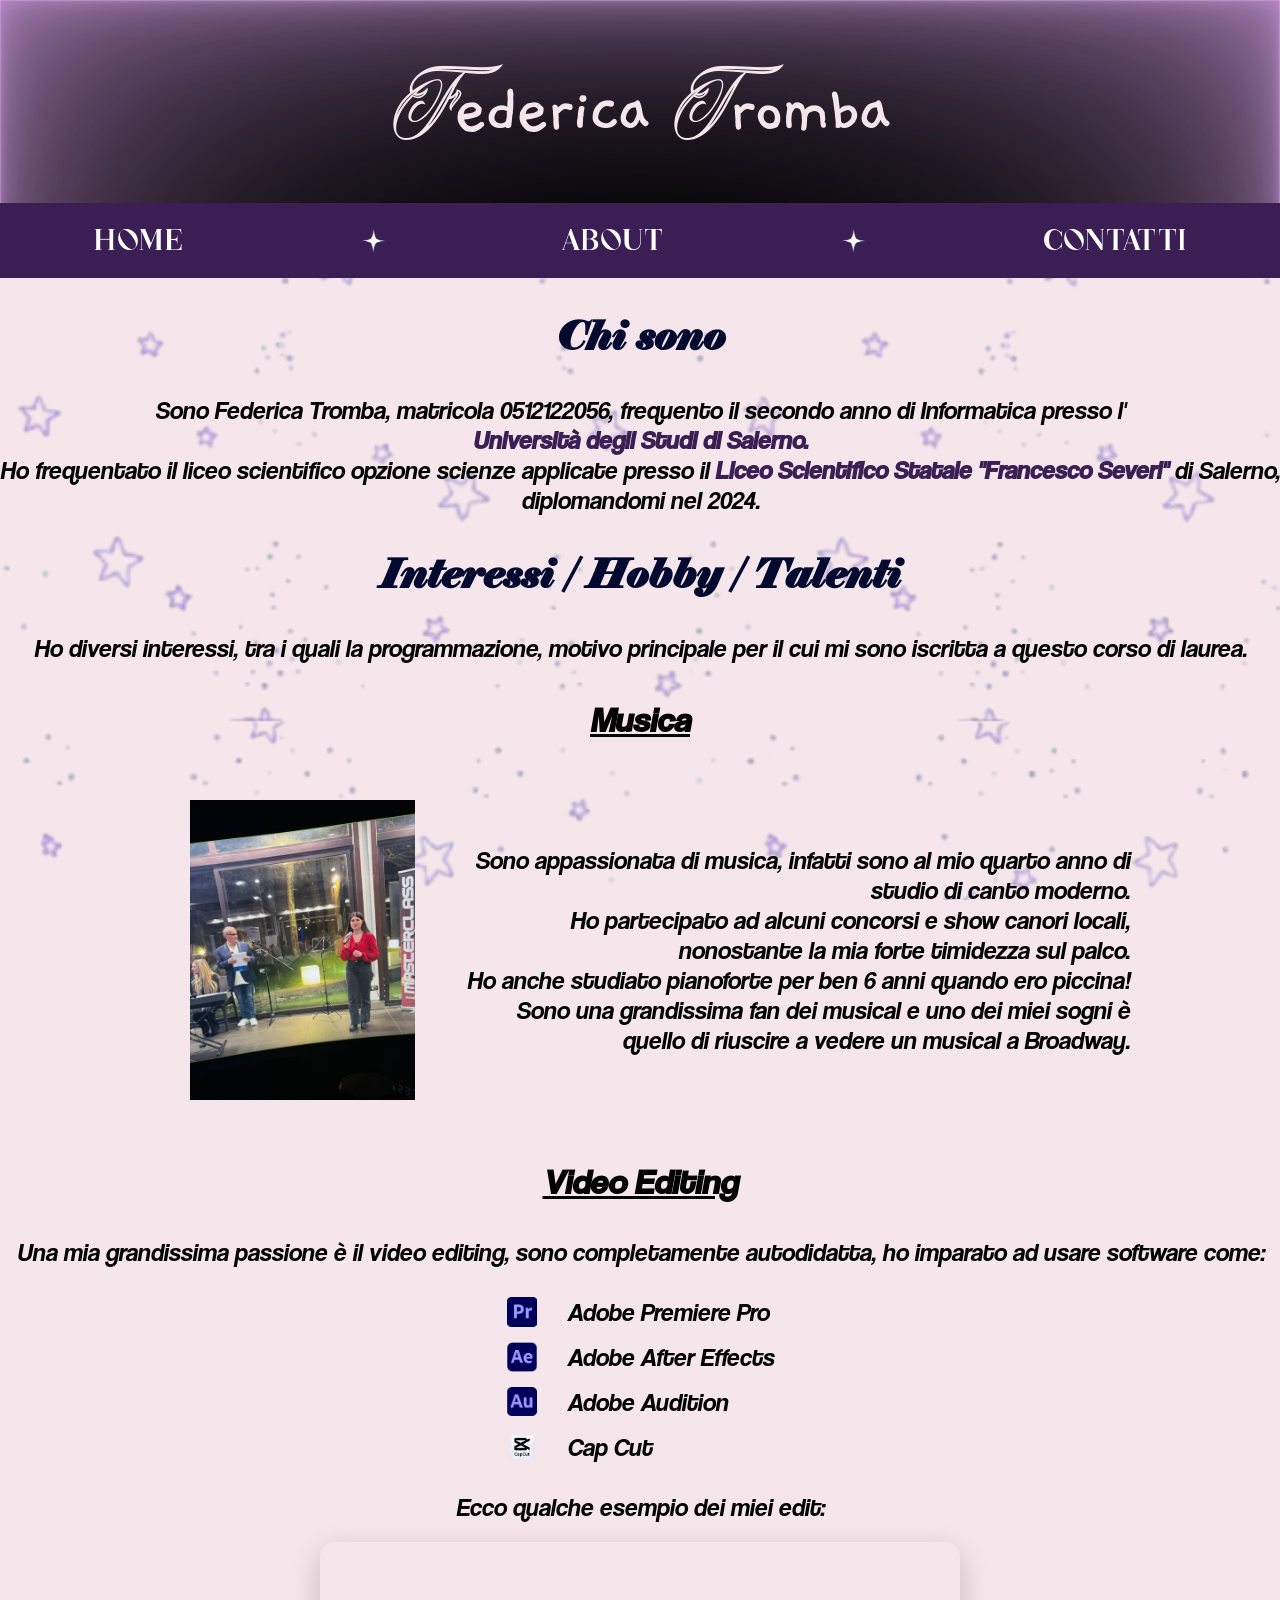
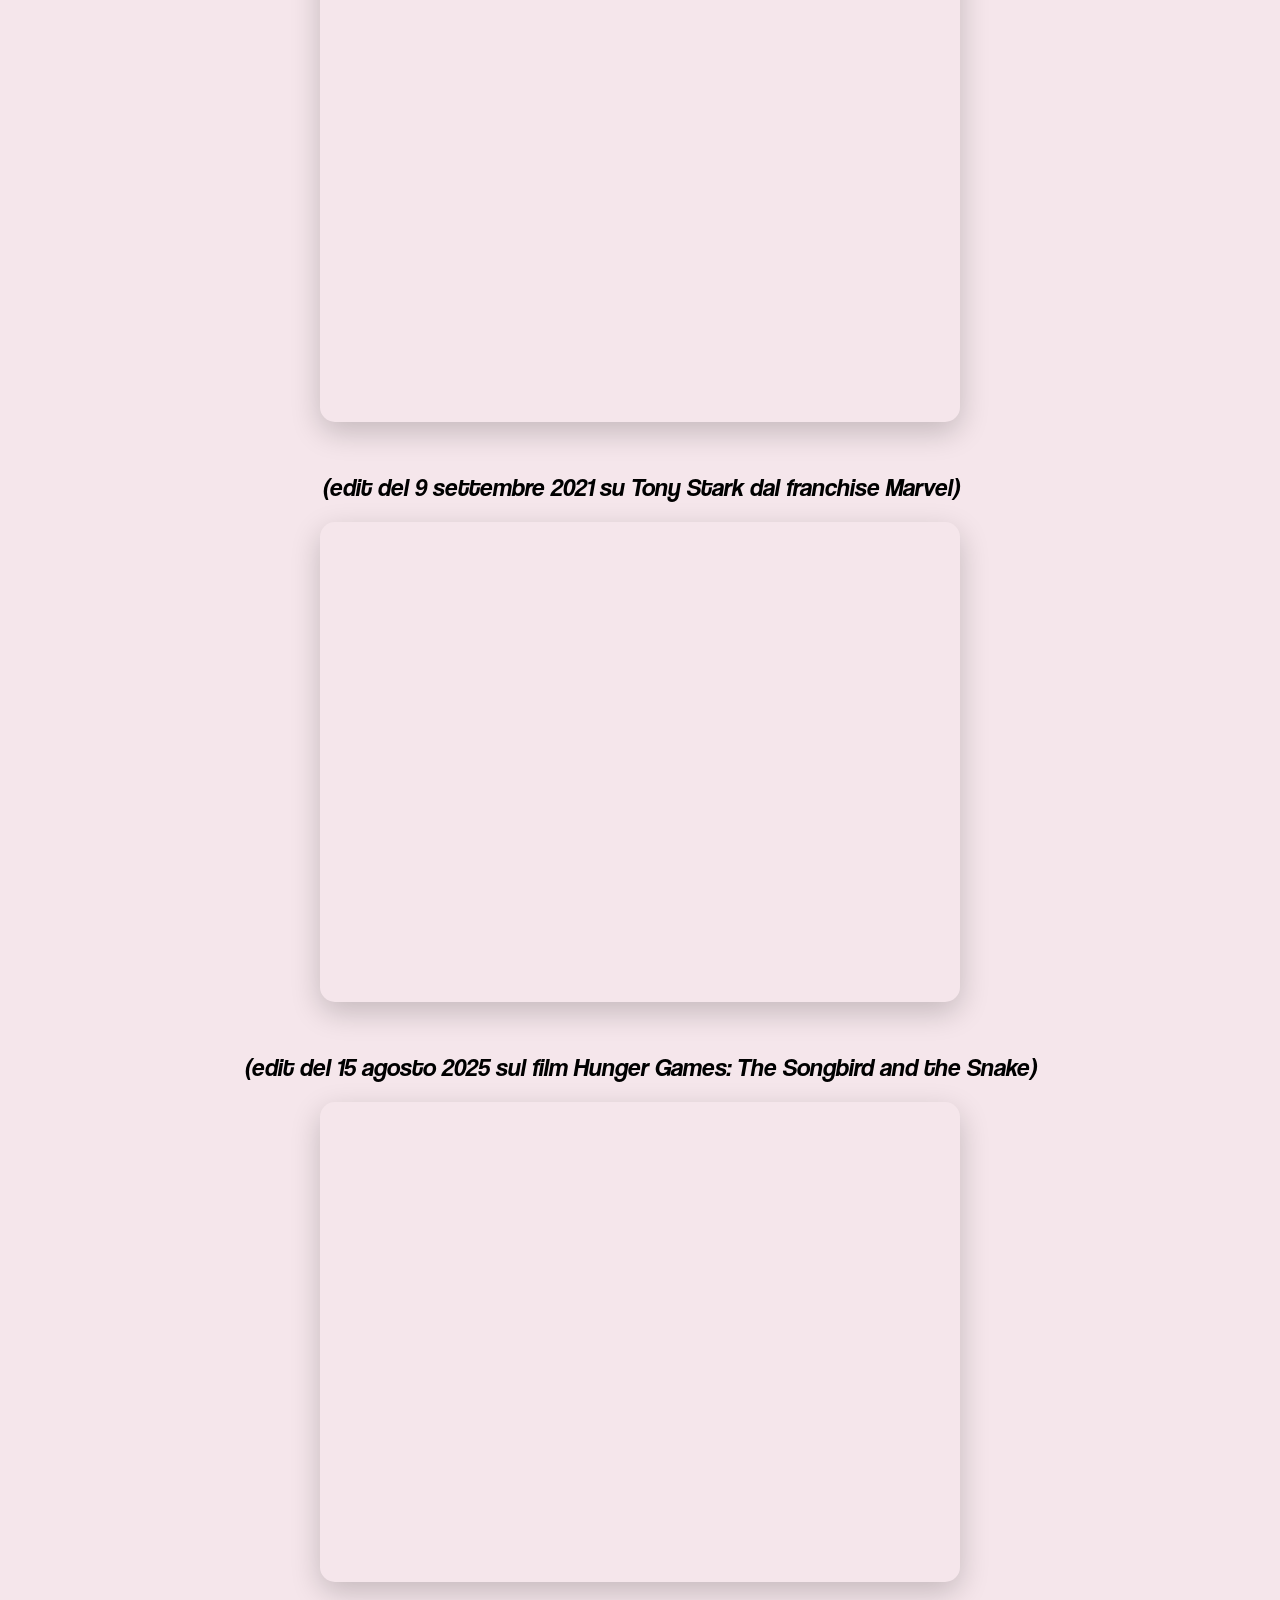
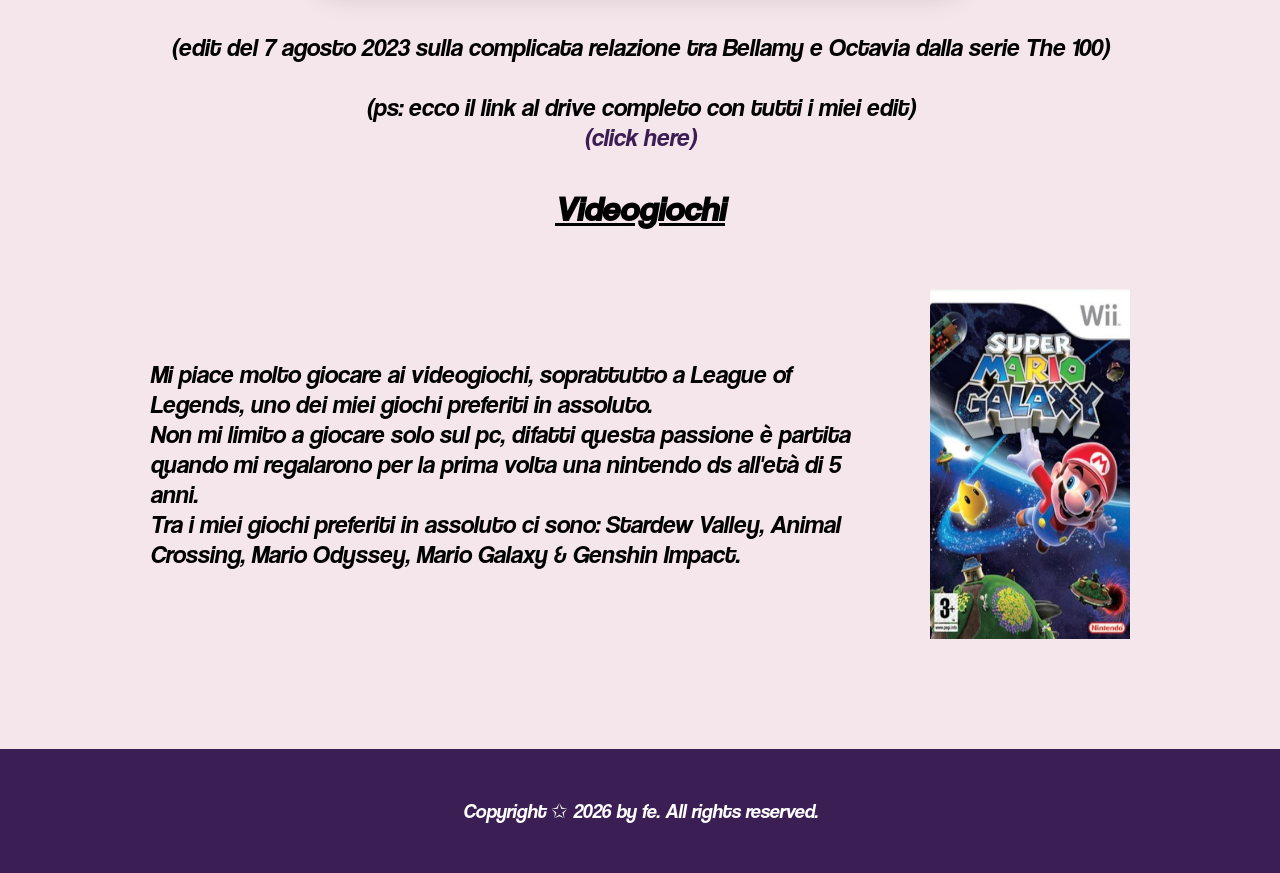
<file: about.html>
<!DOCTYPE html>
<html lang = "it">
    <head>
        <meta charset = "UTF-8">
        <meta name = "viewport" content = "width=device-width, initial-scale=1.0">
        <link rel = "icon" href = "icons/favicon-about.png"> 
        <link rel = "stylesheet" href = "style.css">
        <title>fe | About</title>
    </head>

    <body>
        <header>
           <h1>
                <span class="iniziale">F</span><span class="resto">ederica </span>
                <span class="iniziale">T</span><span class="resto">romba</span>
            </h1>   
            <nav class= "navbar">
                <a href = "index.html">Home</a>
                <img src = "icons/navbar-icon.png" 
                    alt = "stellina bianca"
                    width = "25" height = "25">
                <a href = "about.html">About</a>
                <img src = "icons/navbar-icon.png" 
                    alt = "stellina bianca"
                    width = "25" height = "25">
                <a href = "contatti.html">Contatti</a>
            </nav>
        </header>

        <main>
            <div class = "contenuto">
                <h2><i>Chi sono</i></h2>
                <p>Sono Federica Tromba, matricola 0512122056, frequento il secondo anno di Informatica presso l'
                    <a href = "https://corsi.unisa.it/informatica"><b><i>Università degli Studi di Salerno.</i></b></a>
                    <br>
                    Ho frequentato il liceo scientifico opzione scienze applicate presso il 
                    <a href = "https://www.liceoseverisalerno.edu.it/"><b><i>Liceo Scientifico Statale "Francesco Severi"</i></b></a>
                        di Salerno, diplomandomi nel 2024.
                    <br>
                </p>

                <h2><i>Interessi / Hobby / Talenti</i></h2>
                <p> 
                    Ho diversi interessi, tra i quali la programmazione, motivo principale per il cui mi sono iscritta a questo corso di laurea.
                    <br>
                    <h3><u> Musica </u></h3>
                    <div class = "musica">
                        Sono appassionata di musica, infatti sono al mio quarto anno di studio di canto moderno.
                        <br>
                        Ho partecipato ad alcuni concorsi e show canori locali, nonostante la mia forte timidezza sul palco.
                        <br>
                        Ho anche studiato pianoforte per ben 6 anni quando ero piccina! 
                        <br>
                        Sono una grandissima fan dei musical e uno dei miei sogni è quello di riuscire a vedere un musical a Broadway.
                        <br>
                        <img src = "img e video/foto-canto-hobby1.jpeg" 
                            alt = "foto di federica che canta" 
                            width = "250" height = "300">
                        <br>
                    </div>

                    <h3><u>Video Editing</u></h3>
                    Una mia grandissima passione è il video editing, sono completamente autodidatta, ho imparato ad usare software come:
                    <br>
                    <br>
                    <ul class = "lista-programmi">
                        <li><img src = "icons/premiere.png" alt = "icona Premiere Pro"> Adobe Premiere Pro</li>
                        <li><img src = "icons/after-effects-icon.png" alt = "icona After Effects"> Adobe After Effects</li>
                        <li><img src = "icons/audition-icon.png" alt = "icona Adobe Audition"> Adobe Audition</li>
                        <li><img src = "icons/cap-cut-icon.png" alt = "icona Cap Cut"> Cap Cut</li>
                    </ul>
                    
                    <br>
                    Ecco qualche esempio dei miei edit:
                    <br>
                        <iframe src="https://drive.google.com/file/d/1ddUqKshEfhb8cDf0pLDw3GnvH_kjh4-p/preview" 
                            width="640" height="480">
                        </iframe>
                        <br>
                        <cite> (edit del 9 settembre 2021 su Tony Stark dal franchise Marvel)</cite>
                        <br>
                            <iframe src="https://drive.google.com/file/d/1i-kvBVh01IZcLUKFQkzeUSDRzFmGbMtE/preview" 
                                width="640" height="480">
                            </iframe>
                        <br> 
                        <cite> (edit del 15 agosto 2025 sul film Hunger Games: The Songbird and the Snake)</cite>
                        <br>
                        <iframe src="https://drive.google.com/file/d/1zZh3mNdsrtaSdkPRb14faiXt-NcjpShc/preview" 
                            width="640" height="480">
                        </iframe>
                        <br>
                        <cite> (edit del 7 agosto 2023 sulla complicata relazione tra Bellamy e Octavia dalla serie The 100)</cite>                    
                        <br>
                        <br>
                        <span> (ps: ecco il link al drive completo con tutti i miei edit)</span>
                        <br>
                        <a href = "https://drive.google.com/drive/folders/1eXTg4TIhbS_6jTyJt09pOqRQlqz6JFo3"><i>(click here)</i></a>

                    <h3><u>Videogiochi</u></h3>

                    <div class = "videogiochi">
                        Mi piace molto giocare ai videogiochi, soprattutto a League of Legends, uno dei miei giochi preferiti in assoluto.
                        <br> 
                        Non mi limito a giocare solo sul pc, difatti questa passione è partita quando mi regalarono per la prima volta una nintendo ds all'età di 5 anni.
                        <br>
                        Tra i miei giochi preferiti in assoluto ci sono: Stardew Valley, Animal Crossing, Mario Odyssey, Mario Galaxy & Genshin Impact.
                        <img src = "img e video/super mario galaxy.jpg"
                             alt = "copertina super mario galaxy"
                             width = "200" height = "350">
                    </div>
                </p>
            </div>
        </main>

        <div class = "footer">
            <footer>
                <p>Copyright ✩ 2026 by fe. All rights reserved.</p>
            </footer>
        </div>
    </body>
</html>
</file>
<file: style.css>
@font-face {
    font-family: 'ElephantItalic';
    src: url('fonts/ELEPHNTI.TTF') format('truetype');
    font-weight: normal;
    font-style: italic;
}

@font-face {
    font-family: 'Calling Angels Personal Use';
    src: url('fonts/Calling Angels Personal Use.ttf') format('truetype');
    font-weight: normal;
    font-style: normal;
}

@font-face {
    font-family: 'Gaegu light';
    src: url('fonts/Gaegu-Light.ttf') format('truetype');
    font-weight: normal;
    font-style: normal;
}

@font-face {
    font-family: 'Love';
    src: url('fonts/Love.ttf') format('truetype');
    font-weight: normal;
    font-style: normal;
}

@font-face {
    font-family: 'coolvetica';
    src: url('fonts/coolvetica.otf') format('opentype');
    font-weight: normal;
    font-style: normal;
}

html, body {
    margin: 0;
    padding: 0;
}

*{
    box-sizing: border-box;
}

header, .navbar, footer {
    margin: 0;
    width: 100%;
}

header {
    background-image: url(header-bg.png);
    background-size: cover;
    padding: 10px 0 0 0;      
    text-align: center;
}

h1 {
    text-align: center;
    color: #f5e6eb;
    font-size: 65px;
}

.iniziale {
    font-family: 'Calling Angels Personal Use', cursive;
    font-weight: lighter;
}

.resto {
    font-family: 'Gaegu light', sans-serif;
}

.navbar {
    background-color: #3b1e54;
    margin-top: 30px;    
    padding: 15px 0;
    display: flex;
    justify-content: space-around;
    align-items: center;
    width: 100%;
    flex-wrap: wrap;
}

.navbar a {
    color: white;             
    text-decoration: none;
    padding: 10px 20px;
    font-family: 'Love', sans-serif;
    flex-direction: row;
    font-size: 30px;
    display: inline-block;
    transition: transform 0.3s ease, color 0.3s ease;
}

.navbar img {
    max-width: 25px;
    height: auto;
    margin: 0 10px;
}

.navbar a:hover {
    color: #de7ded;          
    transform: scale(1.2);  
}

h2 {
    color: #040a2f;
    font-family: 'ElephantItalic', serif;
    text-align: center;
    font-size: 40px;
}

html, body {
    height: 100%;
    margin: 0;
}

body {
    font-family: 'coolvetica', sans-serif;
    background-image: url('stars-bg.png');
    background-color: #f5e6eb;
    background-size: contain;
    margin: 0;
    font-size: 25px;
    text-align: center;
    margin: 0;
    padding: 0;
    background-attachment: fixed; 
    display: flex;
    flex-direction: column;
    min-height: 100vh;
}

main {
    text-align: center;
    flex: 1;
}

h3 {
    font-size: 35px;
}

.contenuto a {
    color: #3b1e54;
    text-decoration: none;
    display: inline-block;
    transition: transform 0.3s ease, color 0.3s ease;
}

.contenuto a:hover {
    color: #de7ded;
    transform: scale(1.02);
}

ul {
    list-style-type: none;
    padding: 0;
    margin: 0;
    display: inline-block;
    text-align: left;
}

ul li {
    display: flex;
    align-items: center;
    margin-bottom: 15px;
}

ul li img {
    margin-right: 15px;
    width: 35px;
    height: auto;
}

.lista-programmi, .social {
    align-items: center;
    margin-bottom: 15px;
}

.lista-programmi li, .social li {
    align-items: center;
    gap: 15px;
    font-size: 25px;
}

.lista-programmi img, .social img {
    width: 30px;
    height: 30px;
    margin-right: 15px;
    object-fit: contain;
    transition: transform 0.3s ease;
}

.lista-programmi li:hover img, .social li:hover img {
    transform: scale(1.2) rotate(5deg);
}

p.contenuto {
    font-size: 20px;
    padding: 10px;
}

.musica {
    display: flex;
    flex-direction: row-reverse;
    align-items: center;
    justify-content: center;
    gap: 40px;
    max-width: 1000px;
    margin: 50px auto;
    text-align: right;
    padding: 10px;
}

.videogiochi {
    display: flex;
    align-items: center;
    justify-content: center;
    gap: 40px;
    max-width: 1000px;
    margin: 50px auto;
    text-align: left;
    padding: 10px;
}

iframe {
    border: none;
    border-radius: 15px;
    box-shadow: 0 10px 30px rgba(0, 0, 0, 0.2);
    max-width: 100%;
    display: block;
    margin: 20px auto;
    }

footer {
    background-color:  #3b1e54;
    padding: 30px 0;
    text-align: center;
    color: white;
    font-size: 20px;
    margin-top: 50px;
    width: 100%;
    bottom: 0px;
    position: relative;
}

@media (max-width: 480px) {
  
    h1 {
        font-size: 40px;
    }

    h2 {
        font-size: 30px;
    }

    .navbar {
        display: flex;
        flex-wrap: wrap;
        justify-content: center;
        flex-direction: row;
        gap: 2px;
        padding: 5px 0;
    }

    .navbar a {
        font-size: 22px;
        margin: 5px;
    }

    body {
        overflow-x: hidden;
        width: 100%;
        box-sizing: border-box;
    }

    main {
        padding: 0 20px;
    }

    .musica, .videogiochi {
        display: flex;
        flex-direction: column;
        align-items: center;
        text-align: center;
        gap: 20px;
        width: 100%;
    }

    .lista-programmi li, .social li {
        font-size: 18px;
        white-space: normal;
        justify-content: flex-start;
    }

    video {
        width: 100%;
        max-width: 600px;
        height: auto;
        display: block;
        margin: 20px auto;
    }

    img {
        max-width: 100%;
        height: auto;
    }

    iframe {
        border: none;
        border-radius: 15px;
        box-shadow: 0 10px 30px rgba(0, 0, 0, 0.2);
        max-width: 100%;
        display: block;
        margin: 20px auto;
    }
}
</file>
